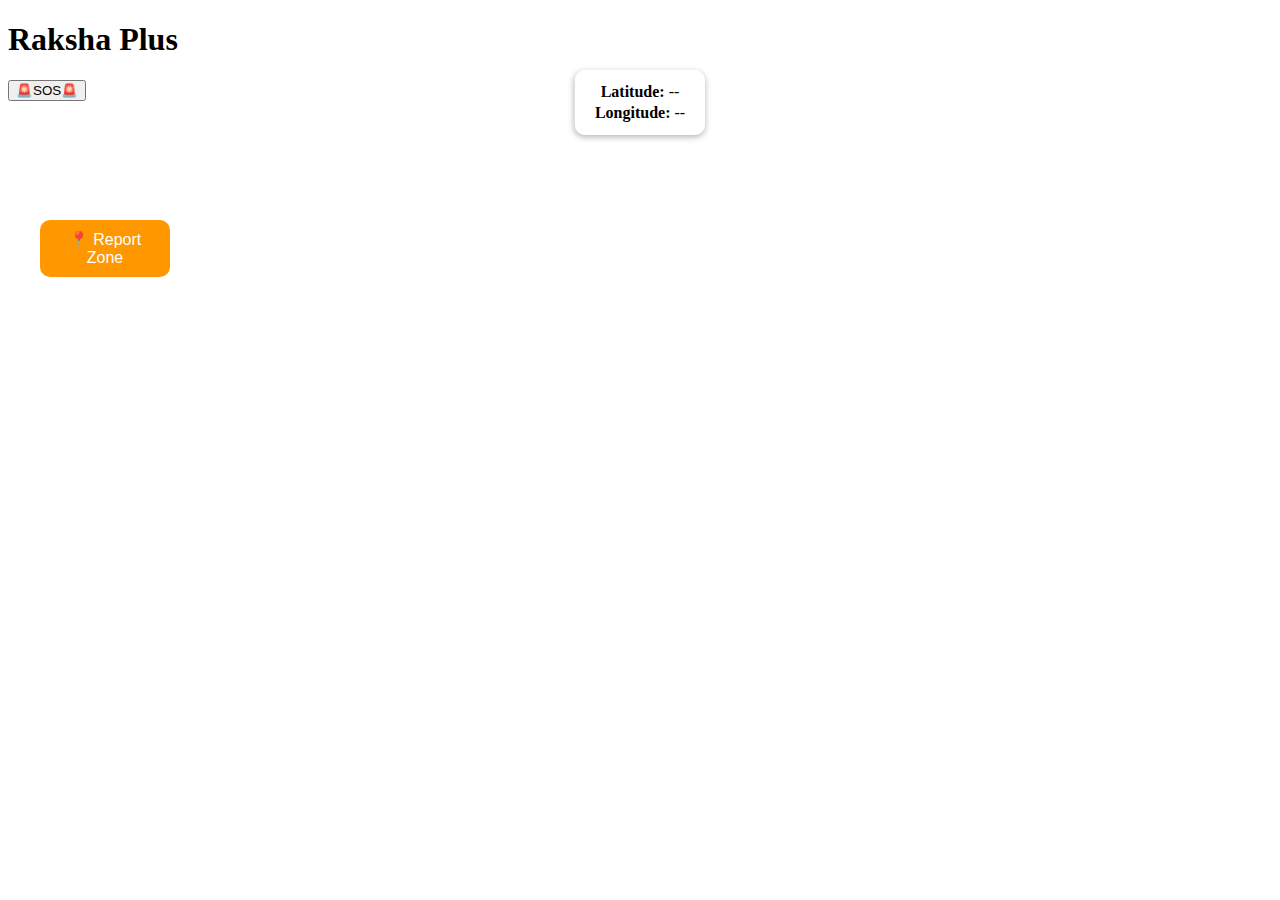
<file: map.html>
<!DOCTYPE html>
<html lang="en">
<head>
 

  <meta charset="UTF-8">
  <meta name="viewport" content="width=device-width, initial-scale=1.0">
  <title>Raksha Plus</title>
  <link rel="stylesheet" href="scripts/script.js">

  <meta name="theme-color" content="#e63946">
  <link rel="stylesheet" href="https://unpkg.com/leaflet/dist/leaflet.css" />
  <script src="https://unpkg.com/leaflet/dist/leaflet.js"></script>
  <style>#status {
  position: absolute;
  top: 70px;
  left: 50%;
  transform: translateX(-50%);
  background-color: rgba(255,255,255,0.9);
  padding: 10px 20px;
  border-radius: 10px;
  text-align: center;
  box-shadow: 0 2px 6px rgba(0,0,0,0.3);
  z-index: 1000;
}

#status p {
  margin: 3px 0;
  font-size: 1rem;
}
#report-btn {
  background-color: #ff9800;
  color: white;
  padding: 10px 18px;
  border: none;
  border-radius: 10px;
  font-size: 16px;
  margin-top: 100px;
  cursor: pointer;
  position: absolute;
  z-index: 100;
  margin-left: 20px;
}

#report-options {
  margin-left: 20px;
  position: absolute;
  display: flex;
  flex-direction: column;
  gap: 8px;
  margin-top: 170px;
  z-index: 100;
  
}

.hidden {
  display: none;
}

.report-option {
  background-color: #f4f4f4;
  border: 1px solid #ccc;
  padding: 8px 15px;
  border-radius: 8px;
  font-size: 14px;
  cursor: pointer;
  transition: 0.2s;
}

.report-option[data-zone="yellow"]:hover {
  background-color: #fff176;
}

.report-option[data-zone="red"]:hover {
  background-color: #ef5350;
  color: white;
}

#report-container {
  position: absolute;
  top: 120px;
  left: 20px;
  width: 150px;
  z-index: 1000;
  gap: 20px;
}

#report-options.hidden {
  display: none;
}


</style>
</head>

<body>
  <header class="title">
    <h1>Raksha Plus</h1>
  </header>

  <main>

    

    <div id="map"></div>
    <button id="sos-btn">🚨SOS🚨</button>

    <div id="report-container">
  <button id="report-btn">📍 Report Zone</button>
  <div id="report-options" class="hidden">
    <button class="report-option" data-zone="yellow">⚠️ Yellow Zone</button>
    <button class="report-option" data-zone="red">🚨 Red Zone</button>
  </div>
</div>



    <div id="status">
      <p><strong>Latitude:</strong> <span id="lat">--</span></p>
      <p><strong>Longitude:</strong> <span id="lon">--</span></p>

    </div>

    
  </main>
  
  <script type="module" src="scripts/script.js"></script>
  <script type="module">
  import { createClient } from "https://cdn.jsdelivr.net/npm/@supabase/supabase-js/+esm";

  // Initialize Supabase
  const SUPABASE_URL = "https://mzypfqtaskdtohobobui.supabase.co";
  const SUPABASE_ANON_KEY =
    "eyJhbGciOiJIUzI1NiIsInR5cCI6IkpXVCJ9.eyJpc3MiOiJzdXBhYmFzZSIsInJlZiI6Im16eXBmcXRhc2tkdG9ob2JvYnVpIiwicm9sZSI6ImFub24iLCJpYXQiOjE3NjA2MDExNjUsImV4cCI6MjA3NjE3NzE2NX0.2R2dy315Co006eq--MoHPJpaXDGY9V2TTszwh8y9bf0";
  const db = createClient(SUPABASE_URL, SUPABASE_ANON_KEY);

  const reportBtn = document.getElementById("report-btn");
  const reportOptions = document.getElementById("report-options");
  const zoneButtons = document.querySelectorAll(".report-option");

  // Show or hide options
  reportBtn.addEventListener("click", () => {
    reportOptions.classList.toggle("hidden");
  });

  // Send report when zone clicked
  zoneButtons.forEach((btn) => {
    btn.addEventListener("click", async () => {
      const reportType = btn.dataset.zone;

      if (!navigator.geolocation) {
        alert("Geolocation not supported by this browser.");
        return;
      }

      navigator.geolocation.getCurrentPosition(async (pos) => {
        const { latitude, longitude } = pos.coords;

        const { data, error } = await db.from("reports").insert([
          {
            latitude,
            longitude,
            report_type: reportType,
          },
        ]);

        if (error) {
          console.error(error);
          alert("❌ Error sending report");
        } else {
          alert(`✅ ${reportType.toUpperCase()} zone reported successfully!`);
        }

        reportOptions.classList.add("hidden");
      });
    });
  });
</script>

</body>
</html>
</file>
